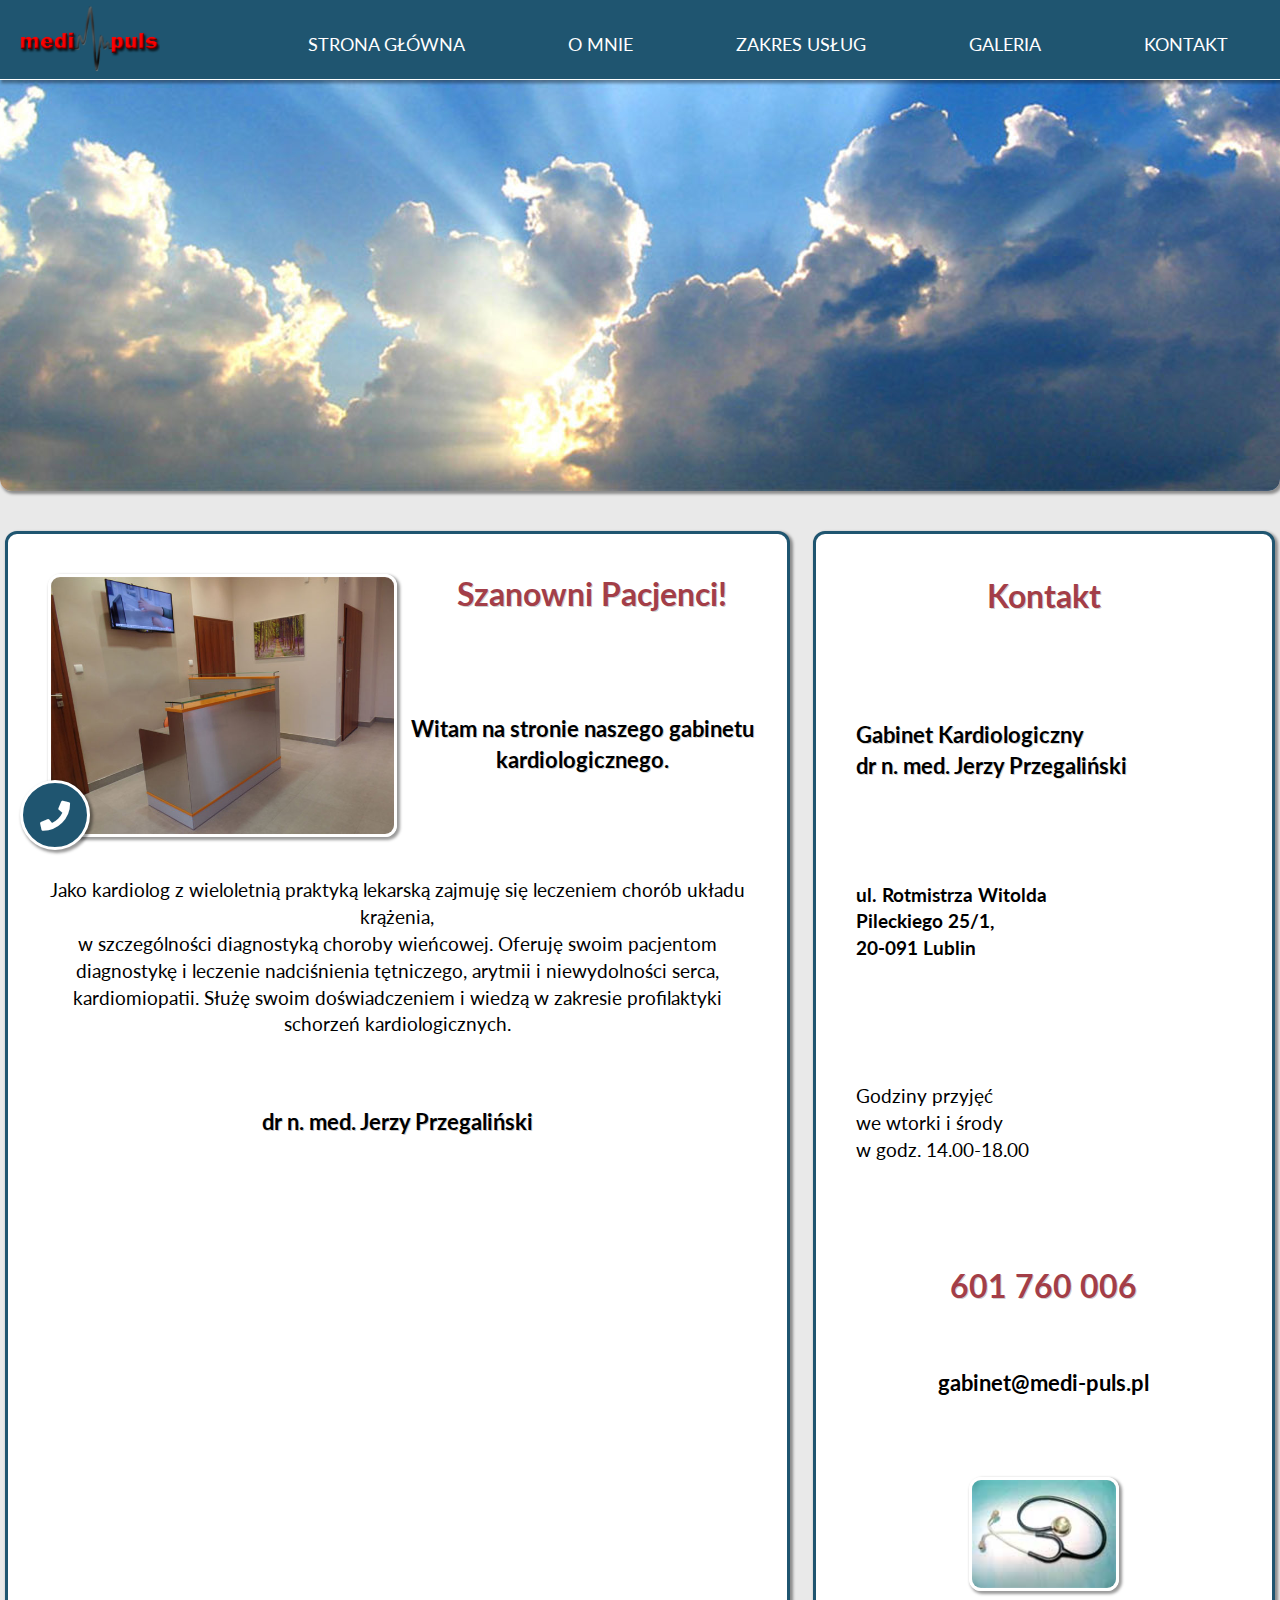
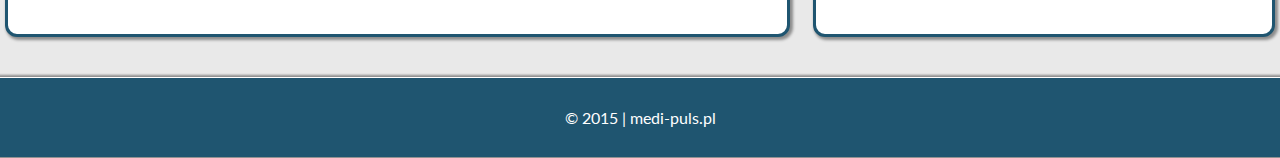
<file: index.html>
<!DOCTYPE html>
<html lang="en">

<head>
    <meta charset="UTF-8">
    <meta name="viewport" content="width=device-width, initial-scale=1.0">
    <meta http-equiv="X-UA-Compatible" content="ie=edge">
    <title>Medi-puls home</title>

    <link href="https://fonts.googleapis.com/css?family=Lato&display=swap" rel="stylesheet">
    <link rel="stylesheet" href="https://use.fontawesome.com/releases/v5.7.2/css/all.css">
    <link rel="stylesheet" href="css/main.css">

</head>

<body>
    <div class="menu-container">
        <div class="top-bar">
            <a class="logo-div" href="index.html">
                <img class="logo" src="images/logo3.png" alt="medi-puls logo">
            </a>
            <nav class="navi">
                <ul class="navi-list">
                    <li><a href="index.html" class="navi-list-el">strona główna</a></li>
                    <li><a href="#" class="navi-list-el inactive">o mnie</a></li>
                    <li><a href="#" class="navi-list-el inactive">zakres usług</a></li>
                    <li><a href="html/gallery.html" class="navi-list-el">galeria</a></li>
                    <li><a href="#" class="navi-list-el inactive">kontakt</a></li>
                </ul>
            </nav>
            <div class="top-bar-burger">
                <a class="navi-trigger"><span></span><span></span><span></span></a>
            </div>

        </div>
    </div>
    <header class="header">
    </header>
    <div class="wrapper">
        <main class="home">

            <div class="home-img">
                <img src="images/foto_main.jpg" alt="medi-puls-foto">
            </div>
            <div class=" home-title">
                <h1>Szanowni Pacjenci!</h1>
            </div>
            <div class="home-subtitle">
                <h3>Witam na stronie naszego gabinetu kardiologicznego.</h3>
            </div>
            <div class="home-text">
                <p>Jako kardiolog z wieloletnią praktyką lekarską zajmuję się leczeniem chorób układu krążenia,<br>
                    w szczególności diagnostyką choroby wieńcowej. Oferuję swoim pacjentom diagnostykę i leczenie
                    nadciśnienia tętniczego, arytmii i niewydolności serca, kardiomiopatii. Służę swoim
                    doświadczeniem i
                    wiedzą w zakresie profilaktyki schorzeń kardiologicznych.</p>
            </div>
            <div class="home-signature">
                <h3>dr n. med. Jerzy Przegaliński</h3>
            </div>
        </main>
        <aside class="info">
            <div class="info-adress">
                <h1>Kontakt</h1>
                <h3>Gabinet Kardiologiczny<br>
                    dr n. med. Jerzy Przegaliński</h3>

                <p>ul. Rotmistrza Witolda<br>
                    Pileckiego 25/1,<br>
                    20-091 Lublin</p>
            </div>
            <div class="info-border"></div>
            <div class="info-contact">
                <p>Godziny przyjęć<br>
                    we wtorki i środy<br>
                    w godz. 14.00-18.00</p>
                <h1>601 760 006</h1>
                <a href="mailto:gabinet@medi-puls.pl" target="_blank">gabinet@medi-puls.pl</a>
            </div>
            <div class="info-border"></div>
            <div class="info-image">
                <img src="images/stetoskop-kariologiczny.jpg" alt="stetoskop-kariologiczny">
            </div>
        </aside>
    </div>
    <footer>&copy; 2015 | medi-puls.pl</footer>
    <div class="scroll-to-top">
        <i class="fas fa-arrow-up"></i>
    </div>
    <a href="#">
        <div class="phone">
            <i class="fas fa-phone"></i>
        </div>
    </a>

    <script src="js/script.js"></script>
</body>

</html>
</file>
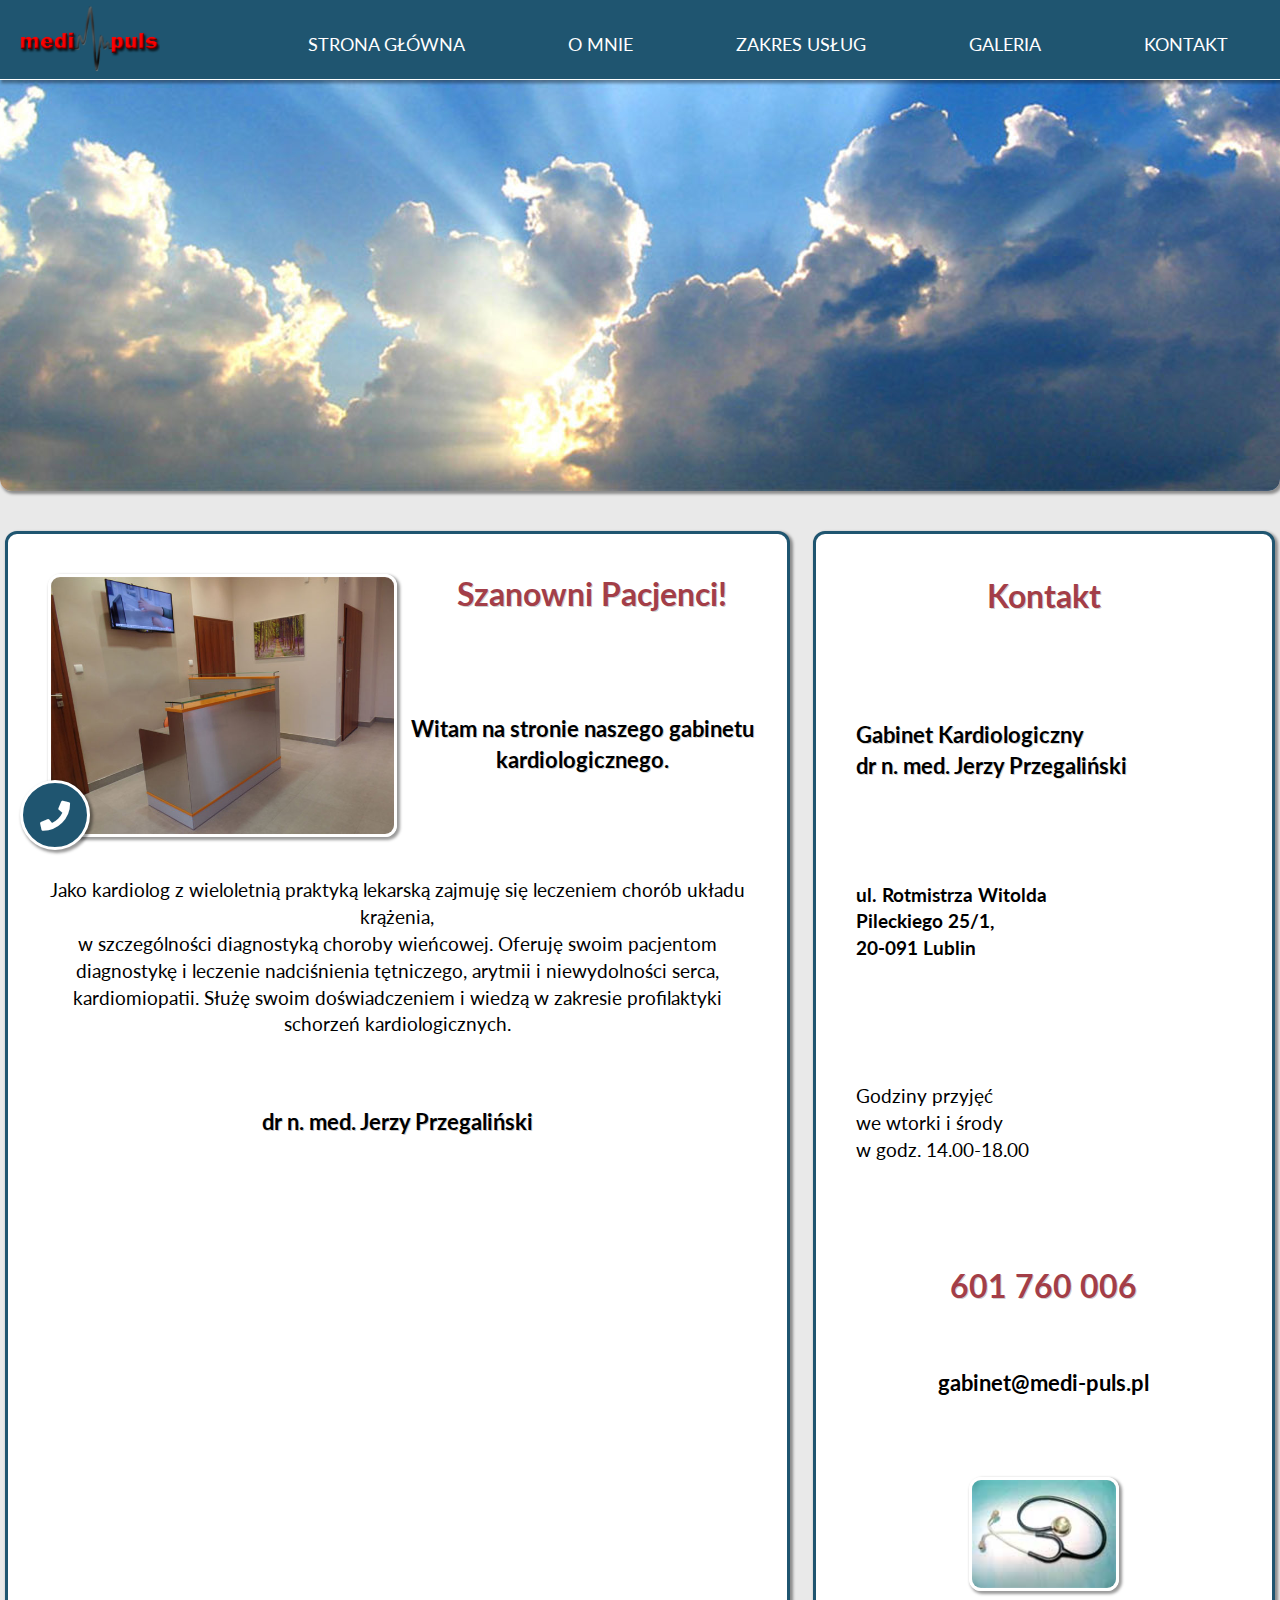
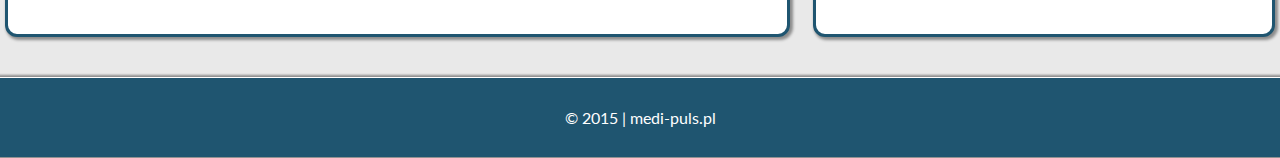
<file: html/index.html>
<!DOCTYPE html>
<html lang="en">

<head>
    <meta charset="UTF-8">
    <meta name="viewport" content="width=device-width, initial-scale=1.0">
    <meta http-equiv="X-UA-Compatible" content="ie=edge">
    <title>Medi-puls home</title>

    <link href="https://fonts.googleapis.com/css?family=Lato&display=swap" rel="stylesheet">
    <link rel="stylesheet" href="https://use.fontawesome.com/releases/v5.7.2/css/all.css">
    <link rel="stylesheet" href="../css/main.css">

</head>

<body>
    <div class="menu-container">
        <div class="top-bar">
            <a class="logo-div" href="../html/index.html">
                <img class="logo" src="../images/logo3.png" alt="medi-puls logo">
            </a>
            <nav class="navi">
                <ul class="navi-list">
                    <li><a href="../html/index.html" class="navi-list-el">strona główna</a></li>
                    <li><a href="#" class="navi-list-el">o mnie</a></li>
                    <li><a href="#" class="navi-list-el">zakres usług</a></li>
                    <li><a href="../html/gallery.html" class="navi-list-el">galeria</a></li>
                    <li><a href="#" class="navi-list-el">kontakt</a></li>
                </ul>
            </nav>
            <div class="top-bar-burger">
                <a class="navi-trigger"><span></span><span></span><span></span></a>
            </div>

        </div>
    </div>
    <header class="header">
    </header>
    <div class="wrapper">
        <main class="home">

            <div class="home-img">
                <img src="../images/foto_main.jpg" alt="medi-puls-foto">
            </div>
            <div class=" home-title">
                <h1>Szanowni Pacjenci!</h1>
            </div>
            <div class="home-subtitle">
                <h3>Witam na stronie naszego gabinetu kardiologicznego.</h3>
            </div>
            <div class="home-text">
                <p>Jako kardiolog z wieloletnią praktyką lekarską zajmuję się leczeniem chorób układu krążenia,<br>
                    w szczególności diagnostyką choroby wieńcowej. Oferuję swoim pacjentom diagnostykę i leczenie
                    nadciśnienia tętniczego, arytmii i niewydolności serca, kardiomiopatii. Służę swoim
                    doświadczeniem i
                    wiedzą w zakresie profilaktyki schorzeń kardiologicznych.</p>
            </div>
            <div class="home-signature">
                <h3>dr n. med. Jerzy Przegaliński</h3>
            </div>
        </main>
        <aside class="info">
            <div class="info-adress">
                <h1>Kontakt</h1>
                <h3>Gabinet Kardiologiczny<br>
                    dr n. med. Jerzy Przegaliński</h3>

                <p>ul. Rotmistrza Witolda<br>
                    Pileckiego 25/1,<br>
                    20-091 Lublin</p>
            </div>
            <div class="info-border"></div>
            <div class="info-contact">
                <p>Godziny przyjęć<br>
                    we wtorki i środy<br>
                    w godz. 14.00-18.00</p>
                <h1>601 760 006</h1>
                <a href="mailto:gabinet@medi-puls.pl" target="_blank">gabinet@medi-puls.pl</a>
            </div>
            <div class="info-border"></div>
            <div class="info-image">
                <img src="../images/stetoskop-kariologiczny.jpg" alt="stetoskop-kariologiczny">
            </div>
        </aside>
    </div>
    <footer>&copy; 2015 | medi-puls.pl</footer>
    <div class="scroll-to-top">
        <i class="fas fa-arrow-up"></i>
    </div>
    <a href="#">
        <div class="phone">
            <i class="fas fa-phone"></i>
        </div>
    </a>

    <script src="../js/script.js"></script>
</body>

</html>
</file>
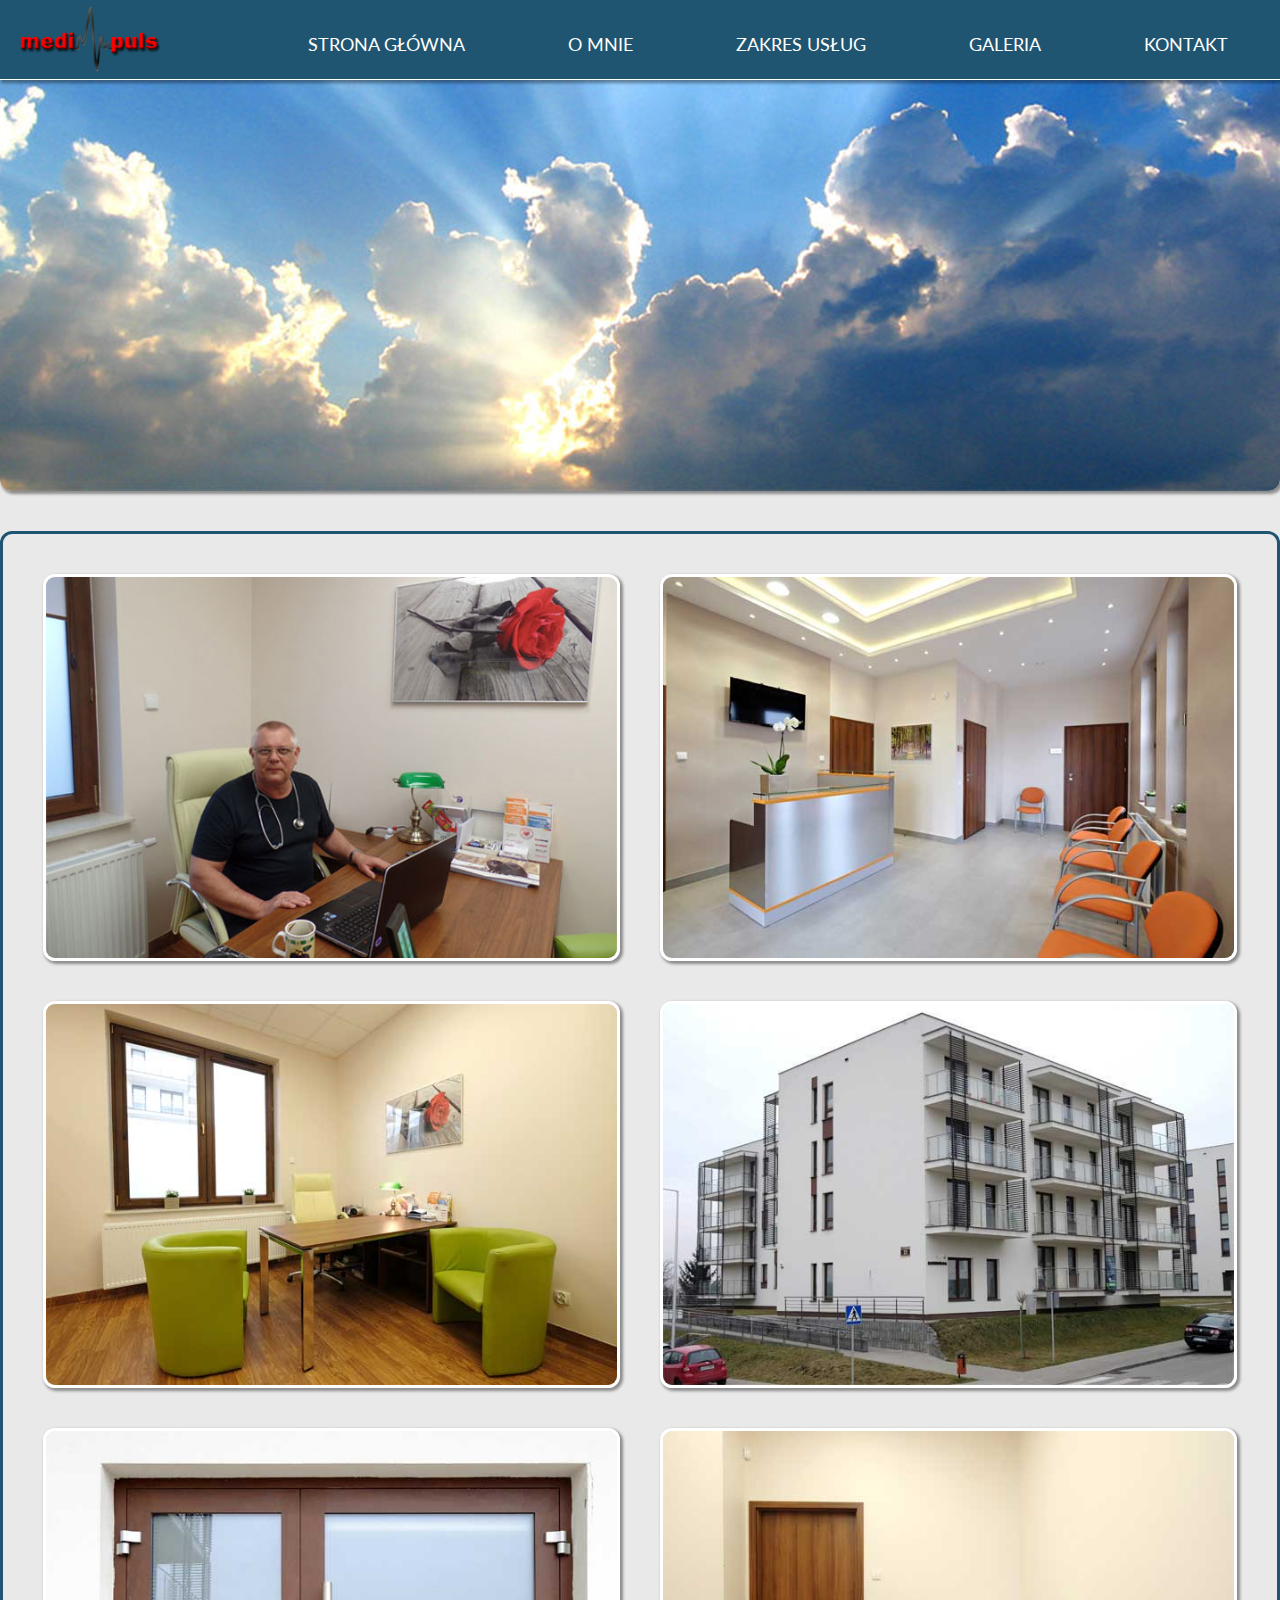
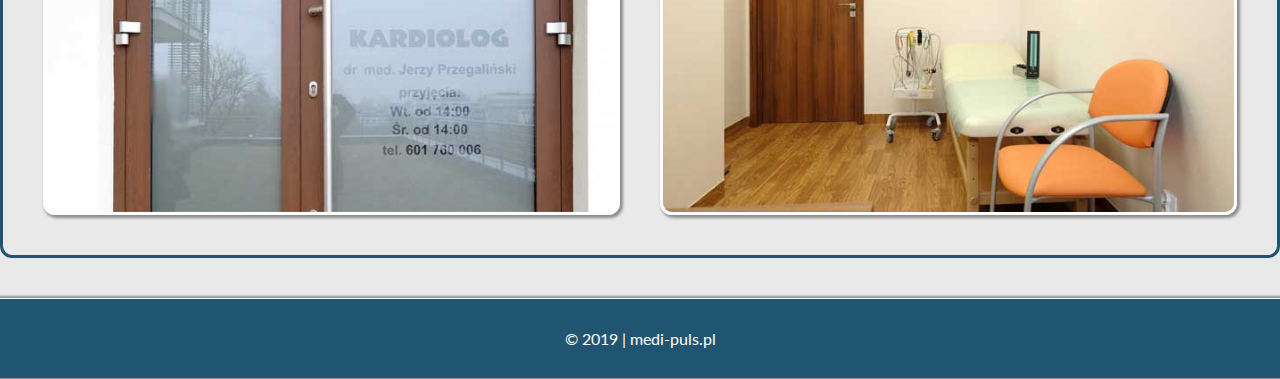
<file: html/gallery.html>
<!DOCTYPE html>
<html lang="en">

<head>
    <meta charset="UTF-8">
    <meta name="viewport" content="width=device-width, initial-scale=1.0">
    <meta http-equiv="X-UA-Compatible" content="ie=edge">
    <title>Medi-puls home</title>

    <link href="https://fonts.googleapis.com/css?family=Lato&display=swap" rel="stylesheet">
    <link rel="stylesheet" href="https://use.fontawesome.com/releases/v5.7.2/css/all.css">

    <link rel="stylesheet" href="../css/lightbox.css">
    <link rel="stylesheet" href="../css/main.css">
    <link rel="stylesheet" href="../css/gallery.css">

</head>

<body>
    <div class="menu-container">
        <div class="top-bar">
            <a class="logo-div" href="../index.html">
                <img class="logo" src="../images/logo3.png" alt="medi-puls logo">
            </a>
            <nav class="navi">
                <ul class="navi-list">
                    <li><a href="../index.html" class="navi-list-el">strona główna</a></li>
                    <li><a href="#" class="navi-list-el inactive">o mnie</a></li>
                    <li><a href="#" class="navi-list-el inactive">zakres usług</a></li>
                    <li><a href="../html/gallery.html" class="navi-list-el">galeria</a></li>
                    <li><a href="#" class="navi-list-el inactive">kontakt</a></li>
                </ul>
            </nav>
            <div class="top-bar-burger">
                <a class="navi-trigger"><span></span><span></span><span></span></a>
            </div>

        </div>
    </div>
    <header class="header">
    </header>
    <div class="gallery">
        <a href="../images/dr-przegalinski-thumb.jpg" data-lightbox="my-gallery">
            <div class="inner">
                <div class="on"><h1>kliknij i powiększ</h1></div>
                <div class="expand"><i class="fas fa-external-link-alt"></i></div>
                <div class="shadow"></div>
                <img src="../images/dr-przegalinski-thumb.jpg" alt="dr-przegalinski">
            </div>
        </a>
        <a href="../images/recepcja-poczekalnia-big.jpg" data-lightbox="my-gallery">
            <div class="inner">
                <div class="on"><h1>kliknij i powiększ</h1></div>
                <div class="expand"><i class="fas fa-external-link-alt"></i></div>
                <div class="shadow"></div>
                <img src="../images/recepcja-poczekalnia-thumb.jpg" alt="recepcja-poczekalnia">
            </div>
        </a>
        <a href="../images/wnetrze-gabinetu-2-big.jpg" data-lightbox="my-gallery">
            <div class="inner">
                <div class="on"><h1>kliknij i powiększ</h1></div>
                <div class="expand"><i class="fas fa-external-link-alt"></i></div>
                <div class="shadow"></div>
                <img src="../images/wnetrze-gabinetu-2-thumb.jpg" alt="gabinet-kardiologiczny-wnetrze">
            </div>
        </a>
        <a href="../images/budynek-z-zewnątrz-big.jpg" data-lightbox="my-gallery">
            <div class="inner">
                <div class="on"><h1>kliknij i powiększ</h1></div>
                <div class="expand"><i class="fas fa-external-link-alt"></i></div>
                <div class="shadow"></div>
                <img src="../images/budynek-z-zewnątrz-thumb.jpg" alt="gabinet-kardiologiczny-budynek">
            </div>
        </a>
        <a href="../images/wejscie-do-gabinetu-big.jpg" data-lightbox="my-gallery">
            <div class="inner">
                <div class="on"><h1>kliknij i powiększ</h1></div>
                <div class="expand"><i class="fas fa-external-link-alt"></i></div>
                <div class="shadow"></div>
                <img src="../images/wejscie-do-gabinetu-thumb.jpg" alt="gabinet-kardiologiczny-wejscie">
            </div>
        </a>
        <a href="../images/wnętrze-gabinetu-1-big.jpg" data-lightbox="my-gallery">
            <div class="inner">
                <div class="on"><h1>kliknij i powiększ</h1></div>
                <div class="expand"><i class="fas fa-external-link-alt"></i></div>
                <div class="shadow"></div>
                <img src="../images/wnętrze-gabinetu-1-thumb.jpg" alt="gabinet-kardiologiczny-wnetrze">
            </div>
        </a>
    </div>

    <footer>&copy; 2019 | medi-puls.pl</footer>


    <script src="https://ajax.googleapis.com/ajax/libs/jquery/3.4.1/jquery.min.js"></script>
    <script src="../js/lightbox.js"></script>
    <script src="../js/script.js"></script>
</body>

</html>
</file>
<file: css/main.css>
* {
    margin: 0;
    padding: 0;
    box-sizing: border-box;
}

body {
    font-family: 'Lato', sans-serif;
    background-color: #e9e9e9;
}

.menu-container {
    position: absolute;
    top: 0;
    left: 0;
    width: 100%;
}

.top-bar {
    position: fixed;
    width: 100%;
    height: 80px;
    background-color: #1F5570;
    border-bottom: 1px solid #fff;
    box-shadow: 2px 2px 3px 1px rgba(0, 0, 0, 0.4);
    z-index: 999;
}

.top-bar .logo {
    position: absolute;
    top: 50%;
    left: 20px;
    transform: translateY(-50%);
    width: 140px;
    height: auto;
}

.top-bar-burger {
    position: absolute;
    top: 50%;
    transform: translateY(-50%);
    right: 20px;
    width: 40px;
    height: 32px;
    cursor: pointer;
}


.navi-trigger span {
    position: absolute;
    width: 100%;
    height: 4px;
    left: 0;
    background-color: #fff;
    transform: rotate(0deg);
    transition: .8s linear;
    /* transition-delay: 0.8s; */
}

.navi-trigger span:first-child {
    top: 0;
}

.navi-trigger span:nth-child(2) {
    top: 14px;
    width: 80%;
}

.navi-trigger span:nth-child(3) {
    top: 28px;
}

/* active */
.top-bar-burger.open span:first-child {
    transform-origin: top left;
    transform: rotate(45deg);
}

.top-bar-burger.open span:nth-child(2) {
    transform: translateX(-40px) rotate(0deg);
    background-color: transparent;
}

.top-bar-burger.open span:nth-child(3) {
    transform-origin: bottom left;
    transform: rotate(-45deg);
}

.navi {
    position: fixed;
    top: 80px;
    left: -100%;
    width: 100%;
    height: 100vh;
    background-color: #A33E48;
    color: #fff;
    transition: 0.8s ease-out;
}

.navi.open {
    left: 0;
}

.navi-list {
    position: absolute;
    top: 120px;
    left: 50%;
    transform: translateX(-50%);
    min-width: 270px;
    text-transform: uppercase;
    font-size: 2rem;
    overflow: hidden;
}

.navi-list li {
    display: flex;
    align-items: center;
    transition: 1s;
}

.navi-list-el {
    display: flex;
    font-size: 1.6rem;
    padding: 15px 0;
    list-style: none;
    text-decoration: none;
    color: #fff;
    transition: 1s;
}
.inactive{
    cursor: default;
}
.navi-list-el::after{
    transition: 0.8s ease-out;
}
.navi-list-el:hover::before {
    width: 32px;
    margin-right: 10px;
    background-color: #fff;
}

.header {
    margin: 80px auto 1px;
    background-image: url('../images/header-bg-953px.jpg');
    width: 100%;
    height: 200px;
    background-position: center center;
    background-size: cover;
    box-shadow: 2px 2px 3px 1px rgba(0, 0, 0, 0.4);
}

.main {
    width: 100%;
    max-width: 1280px;
    margin: 0 auto;
}

.home {
    margin: 40px 5px;
    border: 3px solid #1F5570;
    border-radius: 12px;
    box-shadow: 2px 2px 3px 1px rgba(0, 0, 0, 0.4);
    overflow: hidden;
}

.home-img {
    padding: 40px 40px;
}

.home-img img {
    width: 100%;
    max-width: 640px;
    height: auto;
    background-position: center center;
    background-size: cover;
    border: 3px solid #fff;
    border-radius: 12px;
    box-shadow: 2px 2px 3px 1px rgba(0, 0, 0, 0.4);
}

.home-title,
.home-subtitle,
.home-text,
.home-signature {
    padding: 20px 40px;
}

.home-title {
    text-align: center;
    font-size: 1rem;
    color: #A33E48;
}

.home-subtitle {
    padding: 20px 40px;
    font-size: 1.2rem;
    line-height: 1.4;
}

.home-text {
    font-size: 1.2rem;
    line-height: 1.4;
}

.home-signature {
    padding: 40px;
    font-size: 1.2rem;
    text-align: center;
}

.home-title h1,
.home-subtitle h3,
.home-signature h3,
.info-adress h1,
.info-adress h3,
.info-contact h1 {
    text-shadow: 1px 1px 0 rgba(0, 0, 0, 0.2);
}

.info {
    margin: 0 5px;
    border: 3px solid #1F5570;
    border-radius: 12px;
    box-shadow: 2px 2px 3px 1px rgba(0, 0, 0, 0.4);
    overflow: hidden;
}

.info-adress h1,
.info-adress h3,
.info-adress p,
.info-contact p,
.info-contact h1 {
    padding: 40px;
    line-height: 1.4;
}

.info-border {
    width: 61.8%;
    height: 1px;
    background-color: #fff;
    margin: 20px auto;
}

.info-contact h1,
.info-adress h1 {
    color: #A33E48;
    text-align: center;
    font-size: 2rem;
}

.info-adress h3,
.info-contact h1 {
    margin: 20px 0;
}

.info-adress h3 {
    font-size: 1.4rem;
}

.info-contact p,
.info-adress p {
    font-size: 1.2rem;
}

.info-adress p {
    font-weight: 700;
}

.info-contact a {
    display: block;
    text-decoration: none;
    font-size: 1.4rem;
    font-weight: 700;
    text-align: center;
    margin-bottom: 40px;
    color: #000;
}

.info-contact a:active,
.info-contact a:visited {
    color: #000;
}

.info-image {
    padding: 20px 40px 40px;
    text-align: center;
}

.info-image img {
    width: 100%;
    max-width: 150px;
    height: auto;
    background-position: center center;
    background-size: cover;
    border: 3px solid #fff;
    border-radius: 12px;
    box-shadow: 2px 2px 3px 1px rgba(0, 0, 0, 0.4);
}

/* scroll to top icon */
.scroll-to-top {
    position: fixed;
    bottom: 50px;
    right: 10px;
    width: 64px;
    height: 64px;
    font-size: 40px;
    background-color: #A33E48;
    box-shadow: 2px 2px 3px 1px rgba(0, 0, 0, 0.4);
    border-radius: 12px;
    text-align: center;
    line-height: 64px;
    opacity: 0;
    cursor: pointer;
    transition: 0.5s;
}

.scroll-to-top:hover {
    background-color: rgb(189, 73, 84);
}

.scroll-to-top.visible {
    opacity: 1;
}

.scroll-to-top i {
    color: #fff;
    background-color: #A33E48;
    transition: 0.5s;
}

.scroll-to-top:hover i {
    background-color: rgb(189, 73, 84);
}

/* phone ringing */
.phone {
    position: fixed;
    bottom: 50px;
    left: 20px;
    width: 70px;
    height: 70px;
    background-color: #1F5570;
    border: 3px solid #fff;
    color: #fff;
    font-size: 30px;
    text-align: center;
    line-height: 64px;
    box-shadow: 2px 2px 3px 1px rgba(0, 0, 0, 0.4);
    border-radius: 50%;
    transition: 0.5s;
}

.phone:hover {
    background-color: rgb(36, 98, 129);
}

.phone i {
    animation: rotate 1s linear infinite alternate;
}

@keyframes rotate {
    0% {
        transform: rotate(25deg);
    }
    100% {
        transform: rotate(-25deg);
    }
}

footer {
    width: 100%;
    height: 80px;
    background-color: #1F5570;
    color: #fff;
    box-shadow: 0 0 2px 2px rgba(0, 0, 0, 0.4);
    border-top: 1px solid #fff;
    text-align: center;
    line-height: 80px;
}

/* Small devices (landscape phones, 576px and up) */
@media (min-width: 568px) {
    .header {
        height: 230px;
    }
    .home,
    .info {
        margin: 40px 40px;
    }
}

/* // Medium devices (tablets, 768px and up) */
@media (min-width: 768px) {
    .header {
        height: 250px;
    }
    .navi-list-el::before {
        content: "";
        display: block;
        width: 20px;
        height: 1px;
        background-color: transparent;
        margin-top: 13px;
        transition: .5s all;
    }
}

/* Large devices (desktops, 1024px and up) */

@media(min-width: 1024px) {

    /* navigation inline */
    .menu-container {
        display: flex;
        position: fixed;
        height: 80px;
        border-bottom: 1px solid #fff;
        background-color: #1F5570;
        z-index: 3;
    }
    .top-bar {
        display: flex;
        position: relative;
        width: 100%;
        max-width: 1280px;
        height: 80px;
        margin: 0 auto;
    }
    .top-bar .logo-div {
        flex-basis: 20%;
        height: auto;
    }

    .top-bar .logo {
        left: 20px;
    }
    .top-bar-burger {
        display: none;
    }
    .navi {
        display: block;
        flex-basis: 80%;
        position: static;
        top: 0;
        left: 0;
        height: 80px;
        padding: 0;
        border-bottom: 1px solid #fff;
        background-color: #1F5570;
        transition: none;
    }
    .navi-list {
        position: static;
        transform: translateX(0);
        display: flex;
        justify-content: space-around;
        align-items: center;
        width: 100%;
        height: 100%;
        margin: 0;
        text-transform: uppercase;
        font-size: 1.4rem;
    }
    .navi-list-el {
        display: flex;
        flex-direction: column;
        justify-content: center;
        align-items: center;
        width: 100%;
        padding: 25px 20px 10px;
        font-size: 1.1rem;
    }
    .navi-list-el::after {
        content: "";
        display: block;
        width: 0px;
        height: 1px;
        background-color: #fff;
        margin-top: 5px;
        /* transition: .8s all; */
    }


    .navi-list-el:hover::after {
        width: 100%;
        background-color: #fff;
    }

    .navi-list-el::before {
        display: none;
    }

    .header {
        background-image: url('../images/header-bg-1400px.jpg');
        background-position: center center;
        background-size: cover;
        background-repeat: no-repeat;
        width: 100%;
        max-width: 1280px;
        height: 320px;
    }

    /* main & aside in row view */
    .wrapper {
        display: flex;
        justify-content: space-between;
        width: 100%;
        max-width: 1280px;
        margin: 40px auto;
        padding: 0 5px;
    }

    .home {
        position: relative;
        flex-basis: 61.8%;
        min-height: 920px;
        margin: 0 20px 0 0;
        background-color: #fff;
    }

    .info {
        margin: 0;
        flex-basis: 36.4%;
        background-color: #fff;
    }

    .home-img img {
        width: 50%;
        height: auto;
        float: left;
    }

    .home-title .home-subtitle,
    .home-text,
    .home-signature {
        float: left;
    }

    .home-title {
        margin: -40px 0 40px 0;
        padding: 0;
    }

    .home-subtitle {
        padding: 60px 20px;
        text-align: center;
    }

    .home-text {
        margin: 20px 0;
        text-align: center;
    }

    .home-signature {
        width: 100%;
        padding: 30px 20px;
    }
}

@media(min-width: 1280px) {
    .menu-container {
        height: 80px;
        box-shadow: 2px 2px 3px 1px rgba(0, 0, 0, 0.4);
    }

    .top-bar {
        box-shadow: none;
    }

    .header {
        height: 411px;
        max-height: 411px;
        border-radius: 0 0 12px 12px;
    }
}
</file>
<file: css/gallery.css>
.gallery {
    display: flex;
    flex-wrap: wrap;
    justify-content: center;
    width: 100%;
    max-width: 1280px;
    margin: 40px auto 40px;
    padding: 20px 20px;
    border: 3px solid #1F5570;
    border-radius: 12px;
}

.gallery a {
    flex-basis: 100%;
    padding: 20px 20px;
}

.inner {
    position: relative;
    overflow: hidden;
    border: 3px solid #fff;
    border-radius: 12px;
    box-shadow: 2px 2px 3px 1px rgba(0, 0, 0, 0.4);
}

.shadow {
    position: absolute;
    width: 100%;
    height: 100%;
    background: rgba(0, 0, 0, 0.8);
    opacity: 0;
    z-index: 1;
    transition: 0.5s;
}

.on {
    position: absolute;
    left: 40px;
    right: 40px;
    bottom: 30px;
    color: #fff;
    text-align: center;
    opacity: 0;
    z-index: 2;
    transition: 0.5s 0.2s;
}

.on h1 {
    font-size: 1.4rem;
    letter-spacing: 2px;
    font-weight: 400;
}

.expand {
    position: absolute;
    top: 50%;
    left: 50%;
    transform: translate(-50%, -50%);
    padding: 12px;
    opacity: 0;
    background-color: rgba(255, 255, 255, 0.3);
    color: #fff;
    font-size: 1.2rem;
    border-radius: 12px;
    z-index: 2;
    transition: 0.5s;
}

.inner img {
    width: 100%;
    max-width: 640px;
    height: auto;
    vertical-align: middle;
    background-position: center center;
    background-size: cover;
    transition: 0.5s;
}

/* hover effects */
.inner:hover .shadow {
    opacity: 1;
}

.inner:hover .expand {
    opacity: 1;
}

.inner:hover .expand:hover {
    background-color: rgba(255, 255, 255, 0.4);
}

.inner:hover img {
    transform: scale(1.1)
}

/* Small devices (landscape phones, 576px and up) */
@media (min-width: 568px) {
    .inner:hover .on {
        opacity: 1;
        bottom: 50px;
    }
}

@media (min-width: 700px) {
    .gallery a {
        padding: 30px 30px;
    }
}

/* // Medium devices (tablets, 768px and up) */
@media (min-width: 768px) {
    .gallery a {
        flex-basis: 50%;
        padding: 20px 20px;
    }
}
</file>
